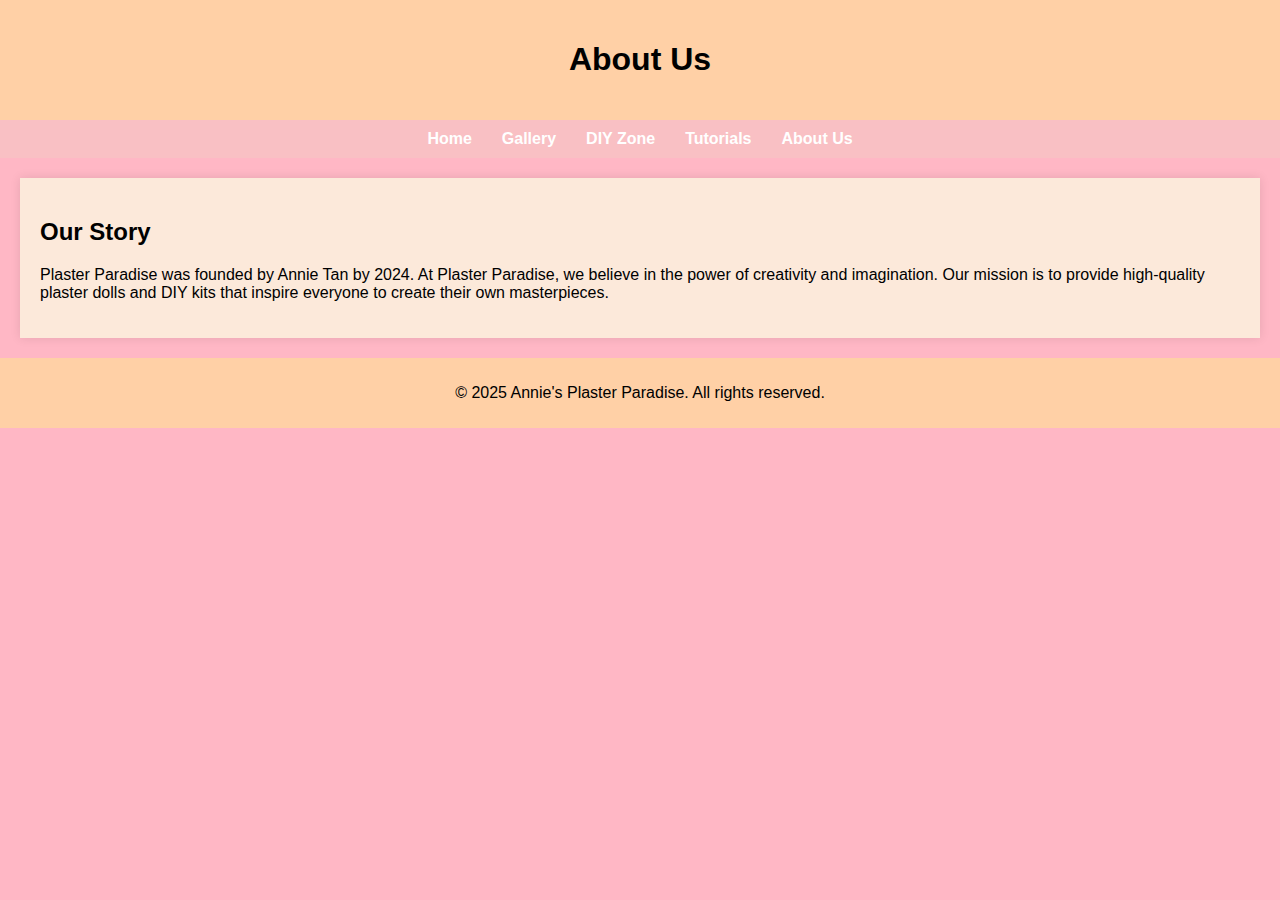
<file: about.html>
<!DOCTYPE html>
<html lang="en">
<head>
    <meta charset="UTF-8">
    <meta name="viewport" content="width=device-width, initial-scale=1.0">
    <title>Plaster Paradise - About Us</title>
    <style>
        body {
            font-family: 'Helvetica', 'STXihei', sans-serif;
            margin: 0;
            padding: 0;
            background-color: #FFB7C5;
        }
        header {
            background-color: #FFD0A6;
            padding: 20px;
            text-align: center;
        }
        nav {
            display: flex;
            justify-content: center;
            background-color: #F9C0C4;
            padding: 10px;
            position: sticky;
            top: 0;
            z-index: 1000;
        }
        nav a {
            color: #fff;
            text-decoration: none;
            margin: 0 15px;
            font-weight: bold;
        }
        nav a:hover {
            text-decoration: underline;
        }
        .container {
            max-width: 1200px;
            margin: 20px auto;
            padding: 20px;
            background-color: #FCE9DA;
            box-shadow: 0 0 10px rgba(0, 0, 0, 0.1);
        }
        footer {
            background-color: #FFD0A6;
            text-align: center;
            padding: 10px;
            margin-top: 20px;
        }
    </style>
</head>
<body>

<header>
    <h1>About Us</h1>
</header>

<nav>
    <a href="index.html">Home</a>
    <a href="gallery.html">Gallery</a>
    <a href="diy.html">DIY Zone</a>
    <a href="tutorials.html">Tutorials</a>
    <a href="about.html">About Us</a>
</nav>

<div class="container">
    <h2>Our Story</h2>
    <p>Plaster Paradise was founded by Annie Tan by 2024. At Plaster Paradise, we believe in the power of creativity and imagination. Our mission is to provide high-quality plaster dolls and DIY kits that inspire everyone to create their own masterpieces.</p>
</div>

<footer>
    <p>&copy; 2025 Annie's Plaster Paradise. All rights reserved.</p>
</footer>

</body>
</html>
</file>
